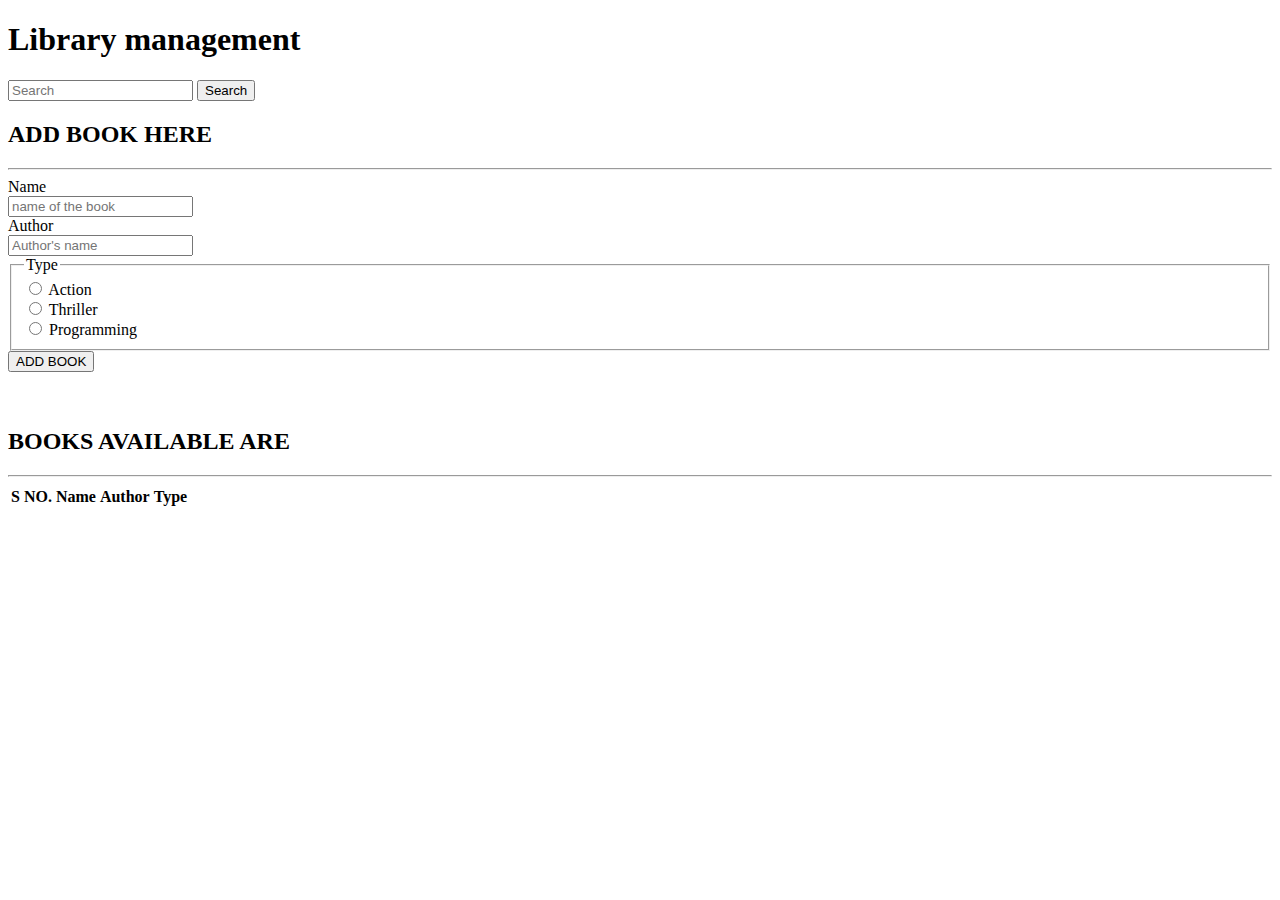
<file: library project/index.html>
<!DOCTYPE html>
<html lang="en">
  <head>
    <!-- Required meta tags -->
    <meta charset="utf-8" />
    <meta name="viewport" content="width=device-width, initial-scale=1" />

    <!-- Bootstrap CSS -->
    <link
      href="https://cdn.jsdelivr.net/npm/bootstrap@5.1.3/dist/css/bootstrap.min.css"
      rel="stylesheet"
      integrity="sha384-1BmE4kWBq78iYhFldvKuhfTAU6auU8tT94WrHftjDbrCEXSU1oBoqyl2QvZ6jIW3"
      crossorigin="anonymous"
    />
    <link
      rel="stylesheet"
      href="./font-awesome-4.7.0/css/font-awesome.min.css"
    />

    <title>Library management</title>
  </head>
  <body>
    <!-- NAVBAR -->
    <nav class="navbar navbar-dark bg-dark">
      <div class="container-fluid">
        <h1 class="navbar-brand">Library management</h1>
        <form class="d-flex">
          <input
            class="form-control me-2"
            type="search"
            placeholder="Search"
            aria-label="Search"
            id="search"
          />
          <button class="btn btn-outline-success" type="submit">Search</button>
        </form>
      </div>
    </nav>
    <!-- alert -->
    <div id="alert"></div>
    <div class="container my-3">
      <!-- adding book -->
      <div>
        <h2>ADD BOOK HERE</h2>
        <hr />
        <form id="addbook">
          <div class="row mb-3">
            <label for="name" class="col-sm-2 col-form-label">Name</label>
            <div class="col-sm-10">
              <input
                type="text"
                class="form-control"
                id="name"
                placeholder="name of the book"
              />
            </div>
          </div>
          <div class="row mb-3">
            <label for="author" class="col-sm-2 col-form-label">Author</label>
            <div class="col-sm-10">
              <input
                type="text"
                class="form-control"
                id="author"
                placeholder="Author's name"
              />
            </div>
          </div>
          <fieldset class="row mb-3">
            <legend class="col-form-label col-sm-2 pt-0">Type</legend>
            <div class="col-sm-10">
              <div class="form-check">
                <input
                  class="form-check-input"
                  type="radio"
                  name="gridRadios"
                  id="action"
                  value="Action"
                />
                <label class="form-check-label" for="action"> Action </label>
              </div>
              <div class="form-check">
                <input
                  class="form-check-input"
                  type="radio"
                  name="gridRadios"
                  id="thriller"
                  value="Thriler"
                />
                <label class="form-check-label" for="thriller">
                  Thriller
                </label>
              </div>
              <div class="form-check">
                <input
                  class="form-check-input"
                  type="radio"
                  name="gridRadios"
                  id="programming"
                  value="Programming"
                />
                <label class="form-check-label" for="Programming">
                  Programming
                </label>
              </div>
            </div>
          </fieldset>
          <button type="submit" class="btn btn-primary">ADD BOOK</button>
        </form>
      </div>
      <!-- showbook -->
      <div id="showbook">
        <br /><br />
        <h2>BOOKS AVAILABLE ARE</h2>
        <hr />
        <table class="table table-striped table-hover">
          <thead>
            <tr>
              <th scope="col">S NO.</th>
              <th scope="col">Name</th>
              <th scope="col">Author</th>
              <th scope="col">Type</th>
              <th scope="col"></th>
            </tr>
          </thead>
          <tbody id="tbody" class="tbody"></tbody>
          <!-- <tbody id="tbody" class="tbody"></tbody> -->
        </table>
      </div>
    </div>
    <script src="index.js"></script>
  </body>
</html>
</file>
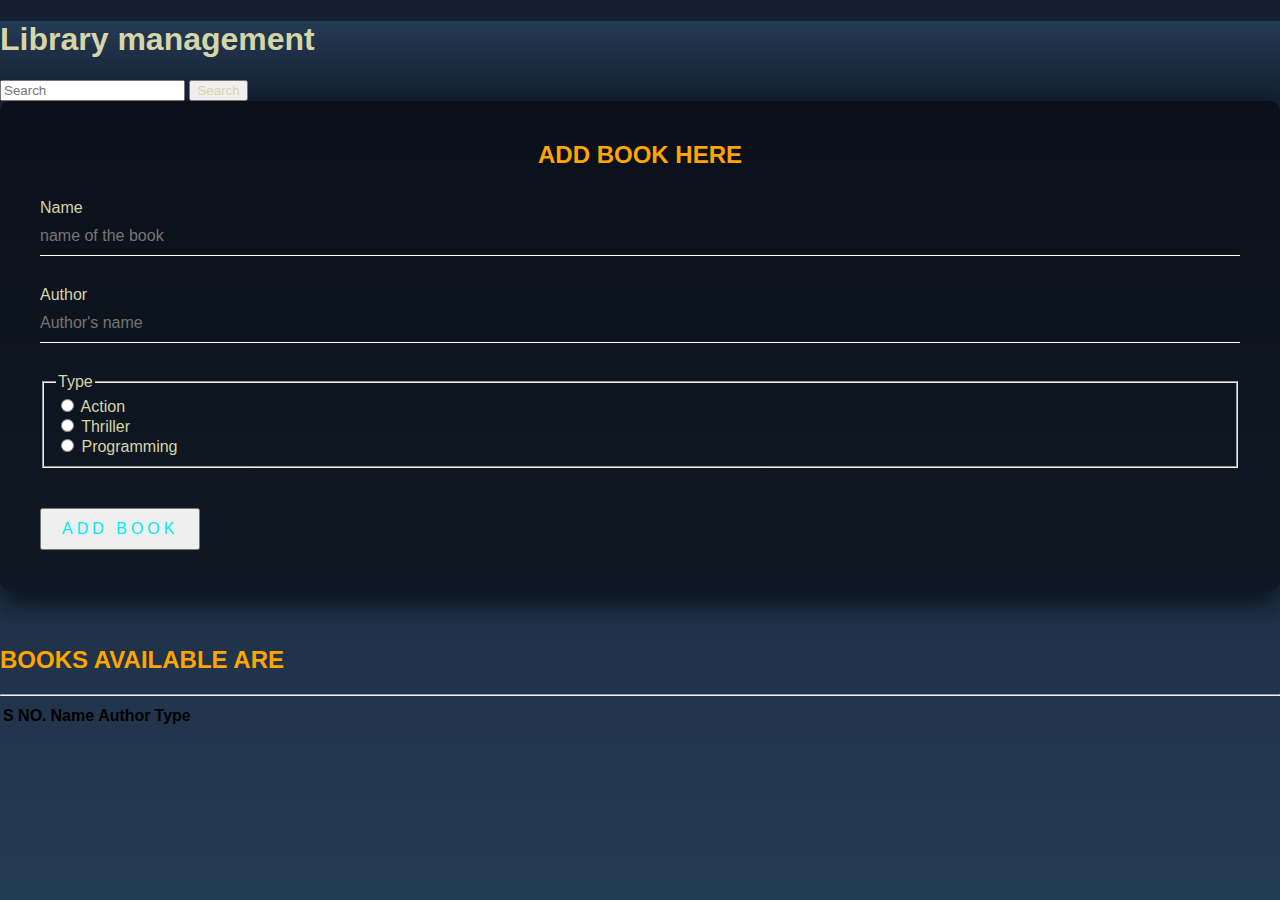
<file: project demo/index.html>
<!DOCTYPE html>
<html lang="en">
  <head>
    <!-- Required meta tags -->
    <meta charset="utf-8" />
    <meta name="viewport" content="width=device-width, initial-scale=1" />

    <!-- Bootstrap CSS -->
    <link
      href="https://cdn.jsdelivr.net/npm/bootstrap@5.1.3/dist/css/bootstrap.min.css"
      rel="stylesheet"
      integrity="sha384-1BmE4kWBq78iYhFldvKuhfTAU6auU8tT94WrHftjDbrCEXSU1oBoqyl2QvZ6jIW3"
      crossorigin="anonymous"
    />
    <link
      rel="stylesheet"
      href="./font-awesome-4.7.0/css/font-awesome.min.css"
    />
    <link rel="stylesheet" href="index.css">

    <title>Library management</title>
  </head>
  <body>
    <!-- NAVBAR -->
    <nav class="navbar navbar-dark  " id ="aa">
      <div class="container-fluid">
        <h1 class=" " id="sss" >Library management</h1>
        <form class="d-flex">
          <input
            class="form-control me-2 "
            type="search"
            placeholder="Search"
            aria-label="Search"
            id="search"
          />
          <button class="btn ss" type="submit">Search</button>
        </form>
      </div>
    </nav>
    <!-- alert -->
    <div id="alert"></div>
    <div class="container my-3">
      <!-- adding book -->
      <div class="login-box">
        <h2 id="ss">ADD BOOK HERE</h2>
        <form id="addbook">
          <div class="row mb-3 ">
            <label for="name" class="col-sm-2 col-form-label ss">Name</label>
            <div class="col-sm-10 user-box">
              <input
                type="text"
                class="form-control"
                id="name"
                placeholder="name of the book"
              />
            </div>
          </div>
          <div class="row mb-3">
            <label for="author" class="col-sm-2 col-form-label ss">Author</label>
            <div class="col-sm-10 user-box">
              <input
                type="text"
                class="form-control"
                id="author"
                placeholder="Author's name"
              />
            </div>
          </div>
          <fieldset class="row mb-3">
            <legend class="col-form-label col-sm-2 pt-0 ss">Type</legend>
            <div class="col-sm-10">
              <div class="form-check">
                <input
                  class="form-check-input"
                  type="radio"
                  name="gridRadios"
                  id="action"
                  value="Action"
                />
                <label class="form-check-label ss" for="action"> Action </label>
              </div>
              <div class="form-check">
                <input
                  class="form-check-input"
                  type="radio"
                  name="gridRadios"
                  id="thriller"
                  value="Thriler"
                />
                <label class="form-check-label ss" for="thriller">
                  Thriller
                </label>
              </div>
              <div class="form-check ">
                <input
                  class="form-check-input "
                  type="radio"
                  name="gridRadios"
                  id="programming"
                  value="Programming"
                />
                <label class="form-check-label ss" for="Programming">
                  Programming
                </label>
              </div>
            </div>
          </fieldset>
          <button type="submit" class="btn btn-primary">ADD BOOK</button>
        </form>
      </div>
      <!-- showbook -->
      <div id="showbook">
        <br /><br />
        <h2 id="ss">BOOKS AVAILABLE ARE</h2>
        <hr />

        <table class="table table-dark table-striped">
          <thead>
            <tr>
              <th scope="col">S NO.</th>
              <th scope="col">Name</th>
              <th scope="col">Author</th>
              <th scope="col">Type</th>
              <th scope="col"></th>
            </tr>
          </thead>
          <tbody id="tbody" class="tbody"></tbody>
          <!-- <tbody id="tbody" class="tbody"></tbody> -->
        </table>
        <br> <br>
      </div>
    </div>
    <script src="index.js"></script>
  </body>
</html>
</file>
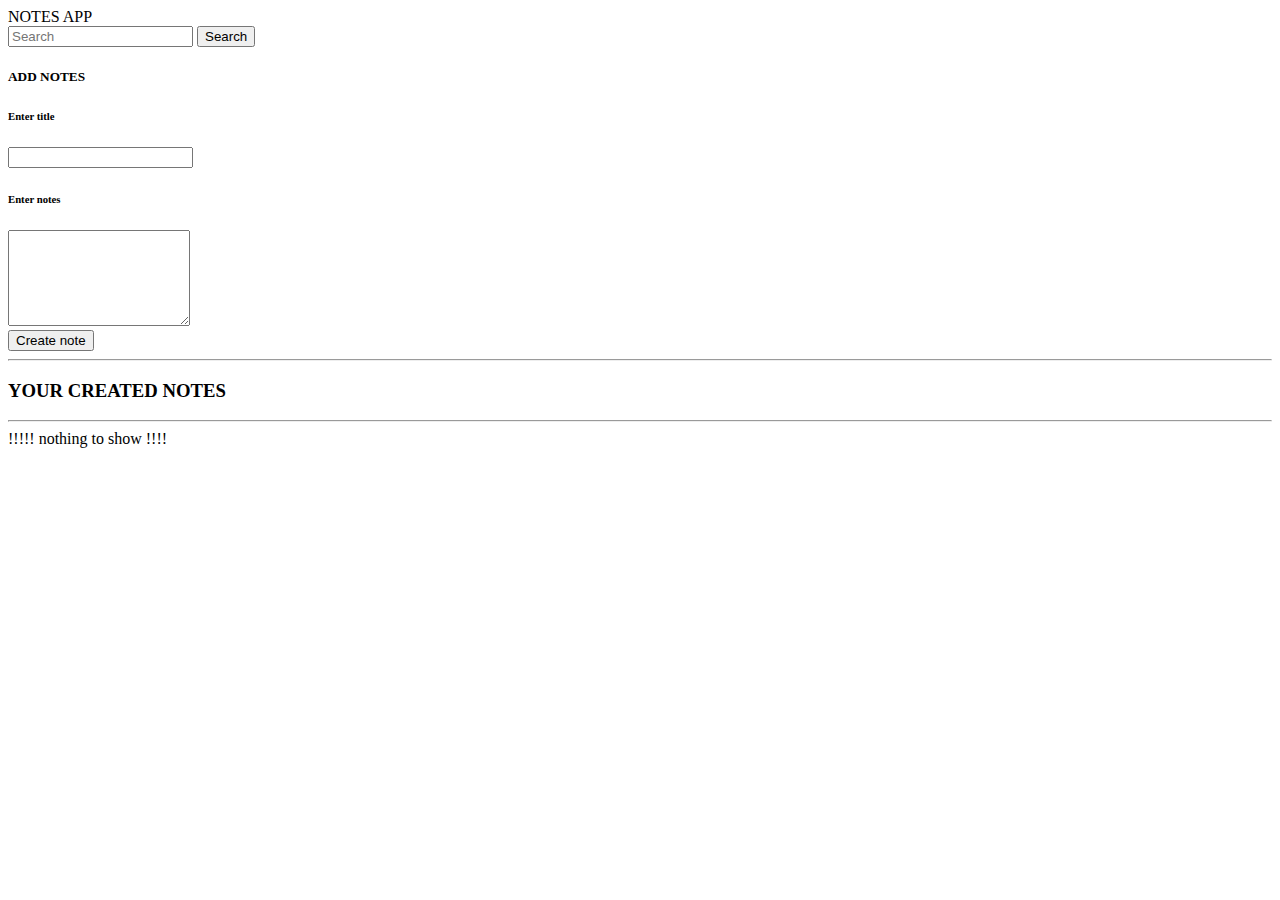
<file: notes app/indexpro.html>
<!DOCTYPE html>
<html lang="en">
  <head>
    <!-- Required meta tags -->
    <meta charset="utf-8" />
    <meta name="viewport" content="width=device-width, initial-scale=1" />

    <!-- Bootstrap CSS -->
    <link
      href="https://cdn.jsdelivr.net/npm/bootstrap@5.1.3/dist/css/bootstrap.min.css"
      rel="stylesheet"
      integrity="sha384-1BmE4kWBq78iYhFldvKuhfTAU6auU8tT94WrHftjDbrCEXSU1oBoqyl2QvZ6jIW3"
      crossorigin="anonymous"
    />

    <title>Hello, world!</title>
  </head>
  <body>
    <!-- NAVBAR -->
    <nav class="navbar navbar-dark bg-dark">
      <div class="container-fluid">
        <a class="navbar-brand">NOTES APP</a>
        <form class="d-flex">
          <input
            class="form-control me-2"
            type="search"
            placeholder="Search"
            aria-label="Search"
            id="search"
          />
          <button class="btn btn-outline-success" type="submit">Search</button>
        </form>
      </div>
    </nav>

    <!-- ADD NOTES -->
    <div class="container my-3">
      <div class="card">
        <div class="card-body">
          <h5 class="card-title">ADD NOTES</h5>
          <h6>Enter title</h6>
          <div class="input-group">
            <input type="text" class="form-control" aria-label="Sizing example input" id="addnotestextareatitle">
          </div>
          <h6>Enter notes</h6>
          <div class="input-group">
            <textarea
              class="form-control"
              aria-label="With textarea"
              id="addnotestextarea"
              rows="6"
            ></textarea>
          </div>
          <button class="btn btn-primary my-3" id="addnotesbutton">
            Create note
          </button>
        </div>
      </div>

      <!-- CREATED NOTES -->
      <hr />
      <h3>YOUR CREATED NOTES</h3>
      <hr />
      <div class="row container" id="creatednotes">
        
      </div>
    </div>
    <script
      src="https://cdn.jsdelivr.net/npm/bootstrap@5.1.3/dist/js/bootstrap.bundle.min.js"
      integrity="sha384-ka7Sk0Gln4gmtz2MlQnikT1wXgYsOg+OMhuP+IlRH9sENBO0LRn5q+8nbTov4+1p"
      crossorigin="anonymous"
    ></script>
    <script src="indexpro.js"></script>
  </body>
</html>
</file>
<file: project demo/index.css>
#aa {
    background: linear-gradient(#243b55,#141e30);
}
#ss {
  color: #ffa500;
}
#sss {
  color: #d6d5a8;
}
.ss {
  color: #d6d5a8;
}
html {
  height: 100%;
}
body {
  margin: 0;
  padding: 0;
  font-family: sans-serif;
  background: linear-gradient(#141e30, #243b55);
}

.login-box {
  /* position: absolute; */
  top: 50%;
  left: 50%;
  width: 100%;
  padding: 40px;
  /* transform: translate(-50%, -50%); */
  background: rgba(0, 0, 0, 0.5);
  box-sizing: border-box;
  box-shadow: 0 15px 25px rgba(0, 0, 0, 0.6);
  border-radius: 10px;
}

.login-box h2 {
  margin: 0 0 30px;
  padding: 0;
  color: #fff;
  text-align: center;
}

.login-box .user-box {
  position: relative;
}

.login-box .user-box input {
  width: 100%;
  padding: 10px 0;
  font-size: 16px;
  color: #fff;
  margin-bottom: 30px;
  border: none;
  border-bottom: 1px solid #fff;
  outline: none;
  background: transparent;
}
.login-box .user-box label {
  position: absolute;
  top: 0;
  left: 0;
  padding: 10px 0;
  font-size: 16px;
  color: #fff;
  pointer-events: none;
  transition: 0.5s;
}

.login-box .user-box input:focus ~ label,
.login-box .user-box input:valid ~ label {
  top: -20px;
  left: 0;
  color: #03e9f4;
  font-size: 12px;
}

.login-box form button {
  position: relative;
  display: inline-block;
  padding: 10px 20px;
  color: #03e9f4;
  font-size: 16px;
  text-decoration: none;
  text-transform: uppercase;
  overflow: hidden;
  transition: 0.5s;
  margin-top: 40px;
  letter-spacing: 4px;
}

.login-box button:hover {
  background: #03e9f4;
  color: #fff;
  border-radius: 5px;
  box-shadow: 0 0 5px #03e9f4, 0 0 25px #03e9f4, 0 0 50px #03e9f4,
    0 0 100px #03e9f4;
}
</file>
